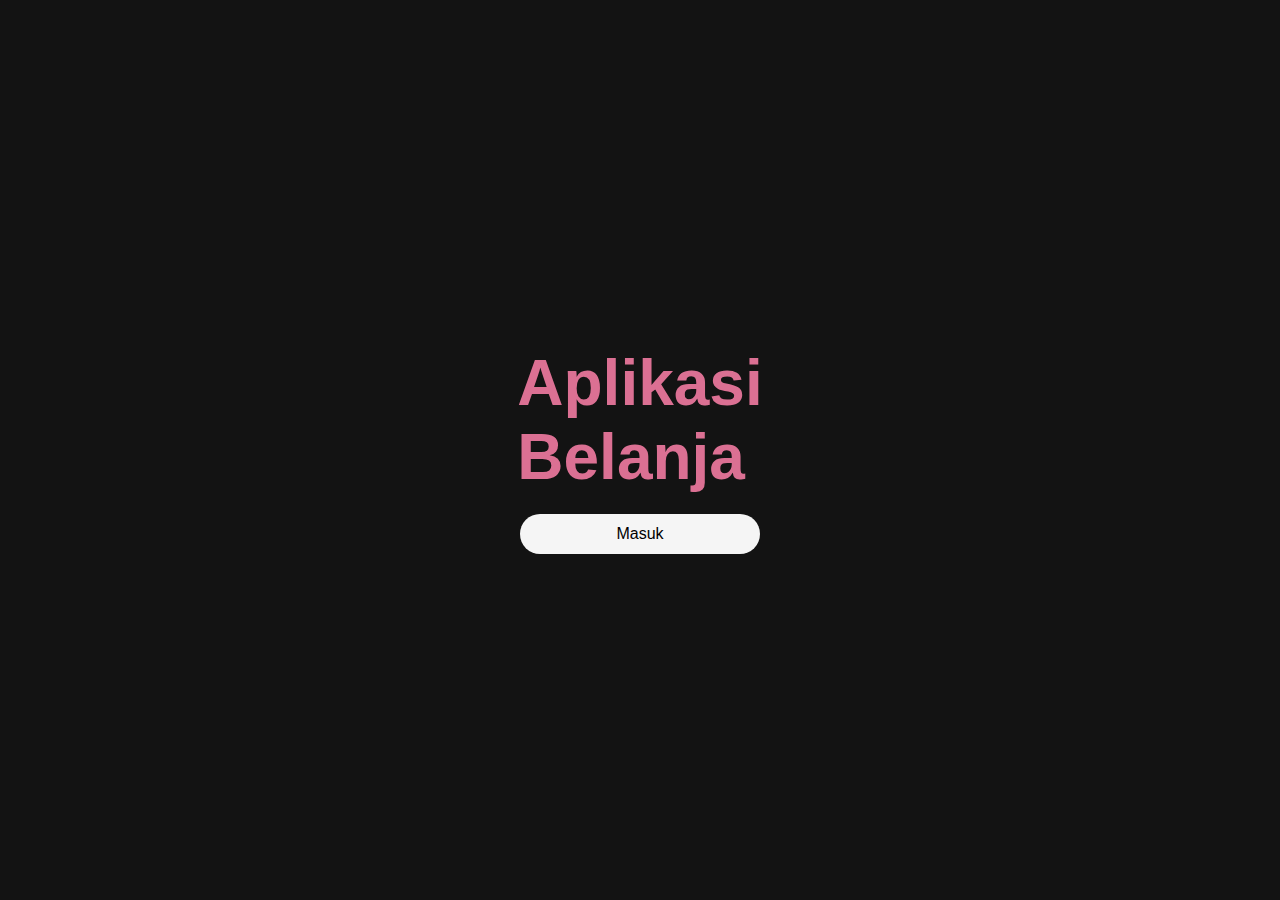
<file: index.html>
<!DOCTYPE html>
<html lang="en">
  <head>
    <meta charset="UTF-8" />
    <meta http-equiv="X-UA-Compatible" content="IE=edge" />
    <meta name="viewport" content="width=device-width, initial-scale=1.0" />
    <title>Aplikasi Daftar Belanja</title>
    <link rel="stylesheet" href="./assets/css/styles.css" />
  </head>
  <body>
    <main class="container splash">
      <h1>
        Aplikasi<br />
        Belanja
      </h1>
      <a href="dashboard.html">
        <button class="btn_splash">Masuk</button>
      </a>
    </main>
    <script src="./assets/js/main.js"></script>
  </body>
</html>
</file>
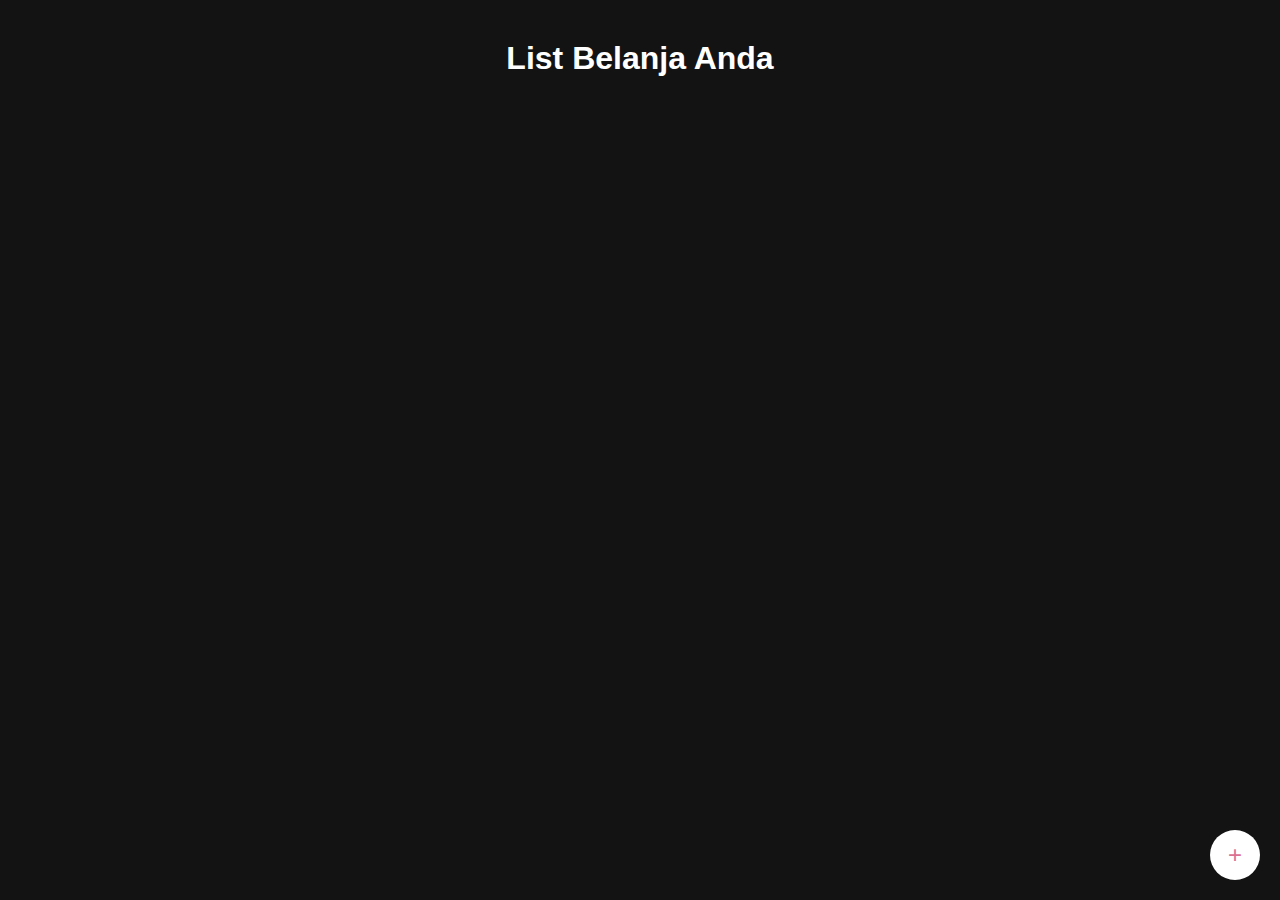
<file: dashboard.html>
<!DOCTYPE html>
<html lang="en">
  <head>
    <meta charset="UTF-8" />
    <meta http-equiv="X-UA-Compatible" content="IE=edge" />
    <meta name="viewport" content="width=device-width, initial-scale=1.0" />
    <link rel="stylesheet" href="./assets/css/styles.css" />
    <title>List Belanja</title>
  </head>
  <body>
    <main class="container">
      <!-- <div id="title">
        <h1>List Belanja By.Fajrul</h1>
        <h3>List Belanja</h3>
      </div> -->
      <div class="modal" id="modal">
        <form id="addlist_form" class="addlist_form" autocomplete="off">
          <h3>List Belanja</h3>
          <label for="item">Nama Barang</label>
          <input type="text" id="item" />
          <label for="harga">Harga</label>
          <input type="number" id="harga" />
          <div class="btn_group">
            <button class="button" type="submit">Tambahkan List</button>
            <button class="button" id="lihat_list" type="button">
              Lihat List
            </button>
          </div>
        </form>
      </div>

      <div id="root_title">
        <h1 style="color: #fff">List Belanja Anda</h1>
        <div id="root"></div>
      </div>
    </main>
    <!-- tombol tambah -->
    <button class="floating_button" id="floating_button">+</button>
    <!-- tombol close -->
    <button class="floating_button" id="modalclosebtn">x</button>
    <script src="./assets/js/main.js"></script>
  </body>
</html>
</file>
<file: assets/css/styles.css>
* {
  box-sizing: border-box;
}

html {
  scroll-behavior: smooth;
}

body {
  padding: 0;
  margin: 0;
  overflow-x: hidden;
  font-family: "Gill Sans", "Gill Sans MT", Calibri, "Trebuchet MS", sans-serif;
  background-color: #131313;
}

.container {
  width: inherit;
  min-height: 100vh;
  display: flex;
  flex-direction: column;
  padding: 20px;
  gap: 20px;
  align-items: center;
}

h1,
h2,
h3 {
  padding: 0;
  margin: 0;
}

.floating_button {
  width: 50px;
  height: 50px;
  border-radius: 100px;
  color: palevioletred;
  background-color: #fff;
  border: 0;
  outline: 0;
  position: fixed;
  bottom: 20px;
  right: 20px;
  font-size: 24px;
}
.title {
  display: flex;
  flex-direction: column;
  align-items: center;
}
.title h1 {
  font-weight: 300;
  text-align: center;
}
.modal {
  width: 100vw;
  height: 100vh;
  display: none;
  flex-direction: column;
  justify-content: center;
  align-items: center;
  position: fixed;
}
#modalclosebtn {
  display: none;
}
.addlist_form {
  display: flex;
  flex-direction: column;
  width: 80%;
  gap: 12px;
  background-color: #fff;
  color: #131313;
  padding: 20px;
  border-radius: 16px;
  box-shadow: 4px 5px 7px rgba(226, 51, 171, 0.418);
}
.addlist_form h3 {
  margin: 0 auto;
}
.addlist_form > input {
  height: 40px;
  padding: 8px;
  font-family: inherit;
  font-size: inherit;
  border-radius: 8px;
}
.button {
  height: 40px;
  border: none;
  outline: none;
  font-size: inherit;
  font-family: inherit;
  background-color: palevioletred;
  color: #131313;
  border-radius: 12px;
}
.btn_group {
  display: flex;
  justify-content: space-around;
}
#root_title {
  top: 20px;
  position: relative;
  width: 100%;
  display: flex;
  align-items: center;
  justify-content: center;
  flex-direction: column;
}
#root {
  margin-top: 40px;
  width: 100%;
  display: flex;
  align-items: center;
  justify-content: center;
  flex-direction: column;
}
.card {
  width: 80%;
  min-height: 100px;
  background-color: palevioletred;
  margin-bottom: 20px;
  box-shadow: 4px 5px 6px rgba(0, 0, 0, 0.184);
  padding: 16px;
  border-radius: 12px;
  position: relative;
  display: flex;
  flex-direction: column;
  justify-content: space-around;
  align-items: center;
}
.card p {
  color: #131313;
  font-weight: 600;
  padding: 0;
  margin: 0;
  margin-block-start: 0;
}
.card_delete_btn {
  position: absolute;
  top: 8px;
  right: 8px;
  background-color: #131313;
  color: white;
  border: none;
  outline: none;
  border-radius: 4px;
}
.detailorder {
  width: inherit;
  display: flex;
  justify-content: space-between;
}
.today {
  font-size: small;
}
.splash {
  background-color: #131313;
  color: palevioletred;
  justify-content: center;
  align-items: center;
}

.splash h1 {
  font-size: 64px;
}

.btn_splash {
  height: 40px;
  width: 240px;
  background-color: whitesmoke;
  color: black;
  border-radius: 100px;
  border: none;
  outline: none;
  font-size: 16px;
}
</file>
